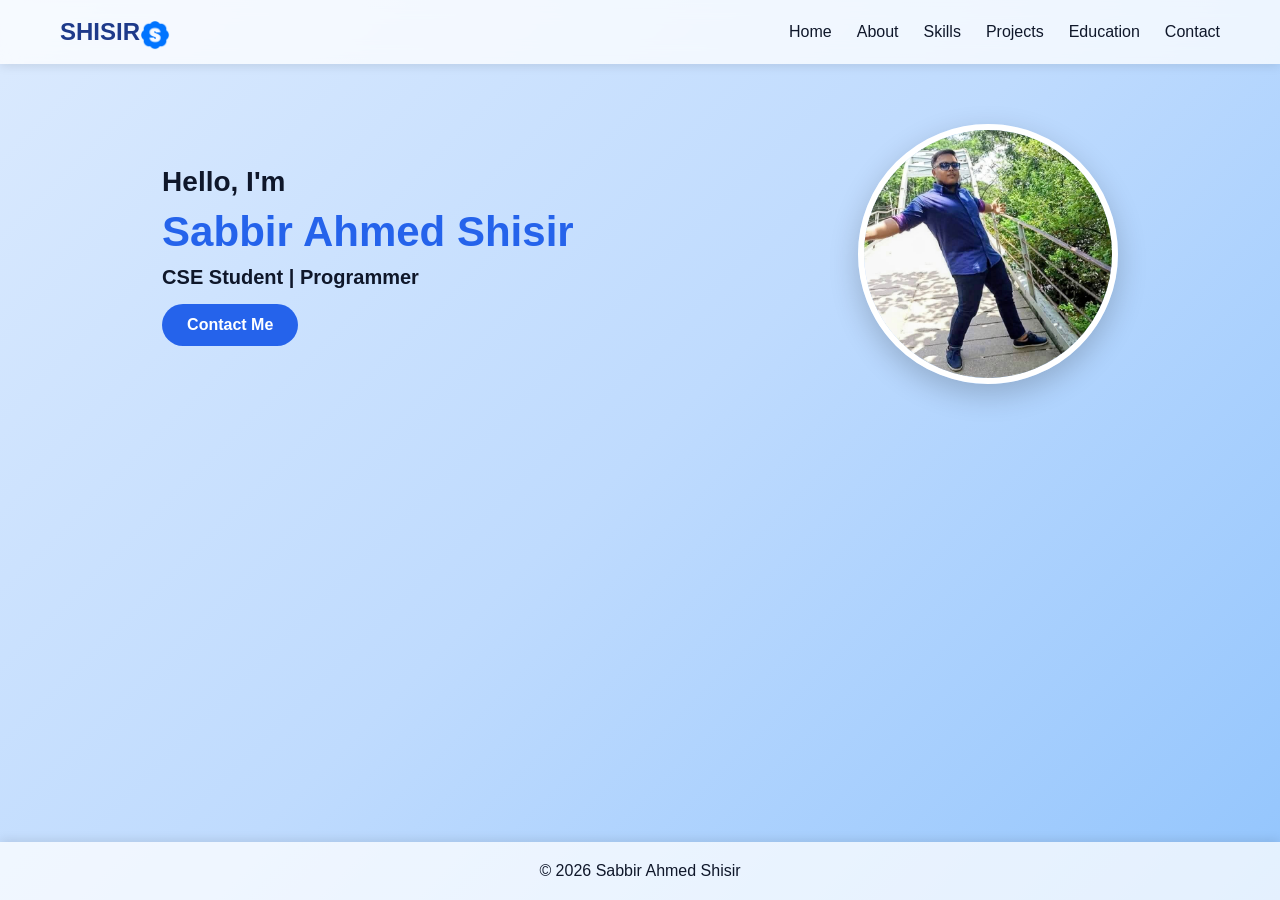
<file: index.html>
<!DOCTYPE html>
<html>
<head>
<title>Sabbir Ahmed Shisir</title>
<meta name="viewport" content="width=device-width, initial-scale=1.0">
<link rel="stylesheet" href="style.css">

<link rel="shortcut icon" href='letter-s.png' type="image/x-icon">
</head>
<!--Used for add hamburger menu -->

<body>

<nav>
    <h2 class="logo">SHISIR</h2>
    <img src="letter-s.png" alt="Logo" class="logo-img" height="50px" width="50px">

    <div class="menu-toggle" id="menu-toggle">
        ☰
    </div>

    <ul id="nav-links">
        <li><a href="index.html">Home</a></li>
        <li><a href="about.html">About</a></li>
        <li><a href="skills.html">Skills</a></li>
        <li><a href="projects.html">Projects</a></li>
        <li><a href="education.html">Education</a></li>
        <li><a href="contact.html">Contact</a></li>
    </ul>
</nav>
<section class="hero">

<div class="hero-text">
<h1>Hello, I'm</h1>
<h2>Sabbir Ahmed Shisir</h2>
<h3>CSE Student | Programmer</h3>
<a href="contact.html">
<button class="btn">Contact Me</button>
</a>
</div>

<div class="hero-img">
<img src="profile.jpeg">
</div>

</section>

<footer class="Ho">
© 2026 Sabbir Ahmed Shisir
</footer>



<script>
    const toggle = document.getElementById("menu-toggle");
    const navLinks = document.getElementById("nav-links");

    toggle.addEventListener("click", function(){
        navLinks.classList.toggle("active");
    });
</script>

</body>

</html>
</file>
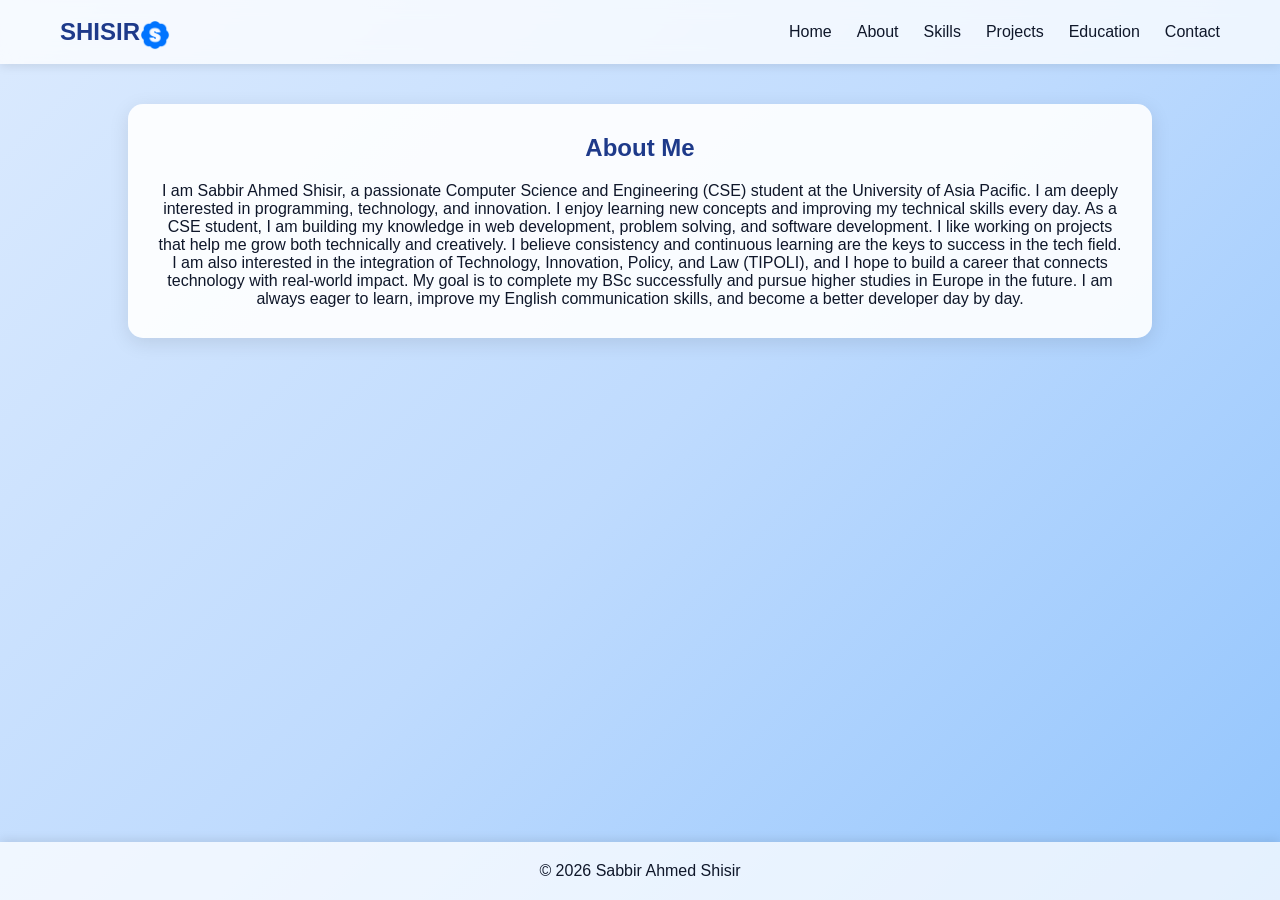
<file: about.html>
<!DOCTYPE html>
<html>
<head>
<title>About | Sabbir</title>
<meta name="viewport" content="width=device-width, initial-scale=1.0">
<link rel="stylesheet" href="style.css">
<link rel="shortcut icon" href='letter-s.png' type="image/x-icon">
</head>
<!--Used for add hamburger menu -->

<body>

<nav>
    <h2 class="logo">SHISIR</h2>
    <img src="letter-s.png" alt="Logo" class="logo-img" height="50px" width="50px">

    <div class="menu-toggle" id="menu-toggle">
        ☰
    </div>

    <ul id="nav-links">
        <li><a href="index.html">Home</a></li>
        <li><a href="about.html">About</a></li>
        <li><a href="skills.html">Skills</a></li>
        <li><a href="projects.html">Projects</a></li>
        <li><a href="education.html">Education</a></li>
        <li><a href="contact.html">Contact</a></li>
    </ul>
</nav>

<section class="card">
<h2>About Me</h2>
I am Sabbir Ahmed Shisir, a passionate Computer Science and Engineering (CSE) student at the University of Asia Pacific. I am deeply interested in programming, technology, and innovation. I enjoy learning new concepts and improving my technical skills every day.

As a CSE student, I am building my knowledge in web development, problem solving, and software development. I like working on projects that help me grow both technically and creatively. I believe consistency and continuous learning are the keys to success in the tech field.

I am also interested in the integration of Technology, Innovation, Policy, and Law (TIPOLI), and I hope to build a career that connects technology with real-world impact.

My goal is to complete my BSc successfully and pursue higher studies in Europe in the future. I am always eager to learn, improve my English communication skills, and become a better developer day by day.
</p>
</section>

<footer class="Ho">
© 2026 Sabbir Ahmed Shisir
</footer>




<script>
    const toggle = document.getElementById("menu-toggle");
    const navLinks = document.getElementById("nav-links");

    toggle.addEventListener("click", function(){
        navLinks.classList.toggle("active");
    });
</script>


</body>

</html>
</file>
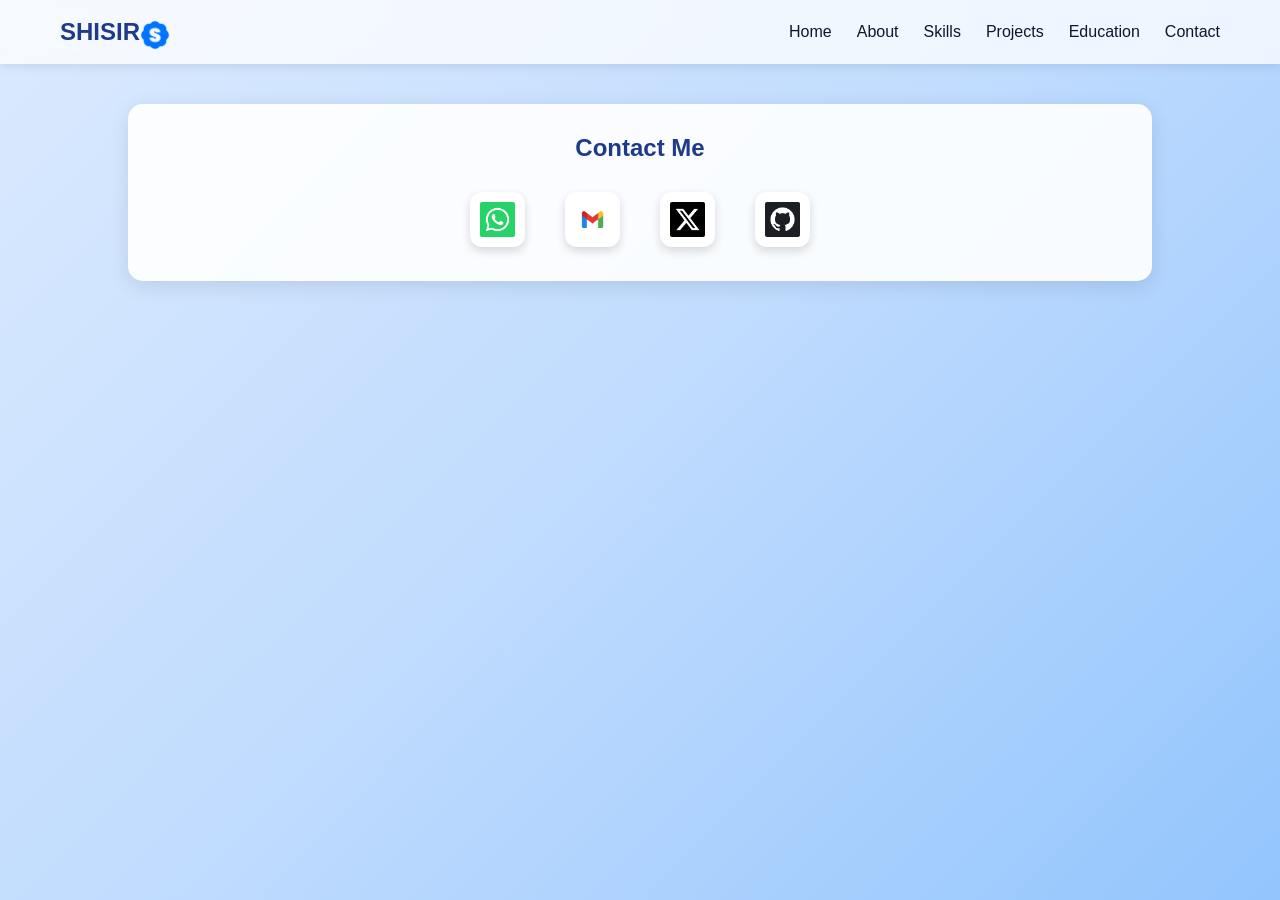
<file: contact.html>
<!DOCTYPE html>
<html>
<head>
<title>Contact | Sabbir</title>
<meta name="viewport" content="width=device-width, initial-scale=1.0">
<link rel="stylesheet" href="style.css">
<link rel="shortcut icon" href='letter-s.png' type="image/x-icon">
</head>

<body>

<nav>
    <h2 class="logo">SHISIR</h2>
    <img src="letter-s.png" alt="Logo" class="logo-img" height="50px" width="50px">

    <div class="menu-toggle" id="menu-toggle">
        ☰
    </div>

    <ul id="nav-links">
        <li><a href="index.html">Home</a></li>
        <li><a href="about.html">About</a></li>
        <li><a href="skills.html">Skills</a></li>
        <li><a href="projects.html">Projects</a></li>
        <li><a href="education.html">Education</a></li>
        <li><a href="contact.html">Contact</a></li>
    </ul>
</nav>

<section class="card">

<h2>Contact Me</h2>

<div class="contact-icons">

<!-- WhatsApp -->
<a href="https://wa.me/8801879544022" target="_blank">
<img src="Whatsapp.png" alt="WhatsApp" height="50">
</a>

<!-- Gmail -->
<a href="mailto:shisir3301@gmail.com" target="_blank">
<img src="Gmail.png" alt="Gmail">
</a>

<!-- Twitter -->
<a href="https://twitter.com/SAS3253301" target="_blank">
<img src="twitter.png" alt="Twitter">
</a>

<!-- GitHub -->
<a href="https://github.com/Shisir163" target="_blank">
<img src="Github.png" alt="GitHub">
</a>

</div>

</section>

<!--Used for add hamburger menu -->
<script>
    const toggle = document.getElementById("menu-toggle");
    const navLinks = document.getElementById("nav-links");

    toggle.addEventListener("click", function(){
        navLinks.classList.toggle("active");
    });
</script>

</body>

</html>
</file>
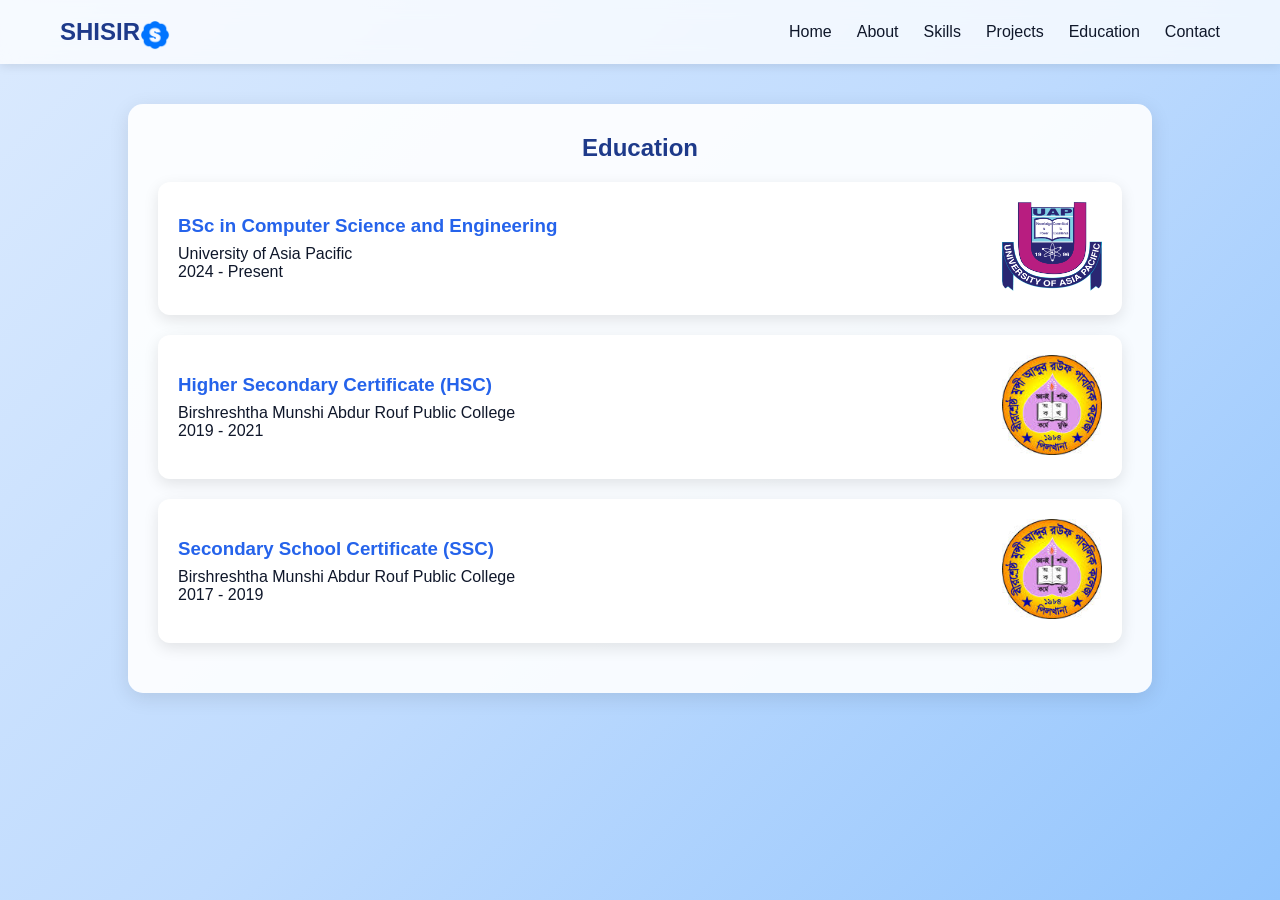
<file: education.html>
<!DOCTYPE html>
<html>
<head>
<title>Education | Sabbir</title>
<meta name="viewport" content="width=device-width, initial-scale=1.0">
<link rel="stylesheet" href="style.css">
<link rel="shortcut icon" href='letter-s.png' type="image/x-icon">
</head>

<body>

<nav>
    <h2 class="logo">SHISIR</h2>
    <img src="letter-s.png" alt="Logo" class="logo-img" height="50px" width="50px">

    <div class="menu-toggle" id="menu-toggle">
        ☰
    </div>

    <ul id="nav-links">
        <li><a href="index.html">Home</a></li>
        <li><a href="about.html">About</a></li>
        <li><a href="skills.html">Skills</a></li>
        <li><a href="projects.html">Projects</a></li>
        <li><a href="education.html">Education</a></li>
        <li><a href="contact.html">Contact</a></li>
    </ul>
</nav>

<section class="card">

<h2>Education</h2>

<div class="edu-box">
    <div class="edu-text">
        <h3>BSc in Computer Science and Engineering</h3>
        <p>University of Asia Pacific</p>
        <p>2024 - Present</p>
    </div>
    <div class="edu-img">
        <a href="https://uap-bd.edu/" target="_blank"><img src="uap.png" alt="UAP"></a>
    </div>
</div>

<div class="edu-box">
    <div class="edu-text">
        <h3>Higher Secondary Certificate (HSC)</h3>
        <p>Birshreshtha Munshi Abdur Rouf Public College</p>
        <p>2019 - 2021</p>
    </div>
    <div class="edu-img">
        <a href="https://www.abdurroufcollege.ac.bd/" target="_blank"><img src="college.png" alt="College"></a>
    </div>
</div>

<div class="edu-box">
    <div class="edu-text">
        <h3>Secondary School Certificate (SSC)</h3>
        <p>Birshreshtha Munshi Abdur Rouf Public College</p>
        <p>2017 - 2019</p>
    </div>
    <div class="edu-img">
       <a href="https://www.abdurroufcollege.ac.bd/" target="_blank"><img src="college.png" alt="School"></a>
    </div>
</div>

</section>

<!--Used for add hamburger menu -->
<script>
    const toggle = document.getElementById("menu-toggle");
    const navLinks = document.getElementById("nav-links");

    toggle.addEventListener("click", function(){
        navLinks.classList.toggle("active");
    });
</script>

</body>
</html>
</file>
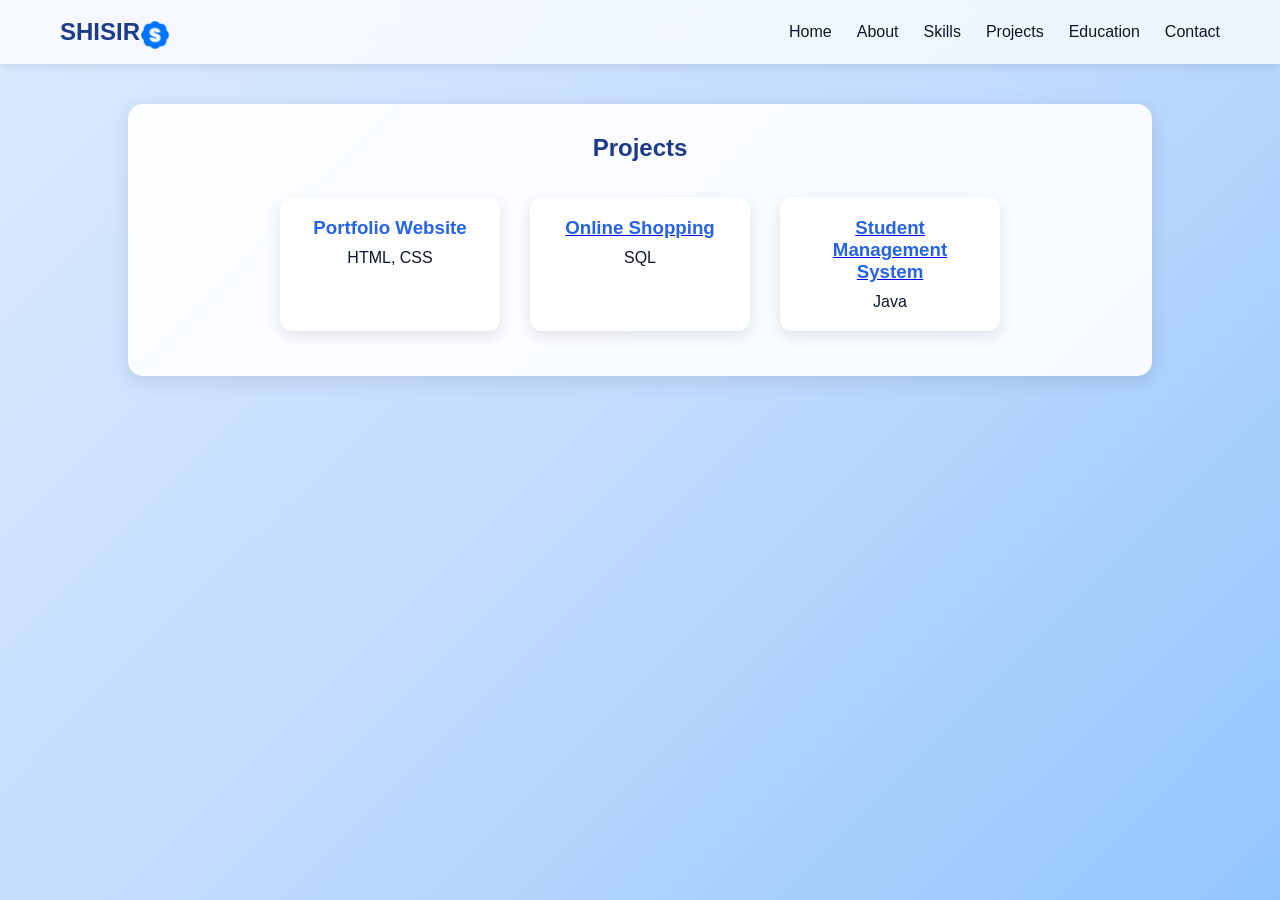
<file: projects.html>
<!DOCTYPE html>
<html>
<head>
<title>Projects | Sabbir</title>
<meta name="viewport" content="width=device-width, initial-scale=1.0">
<link rel="stylesheet" href="style.css">
<link rel="shortcut icon" href='letter-s.png' type="image/x-icon">
</head>

<body>

<nav>
    <h2 class="logo">SHISIR</h2>
    <img src="letter-s.png" alt="Logo" class="logo-img" height="50px" width="50px">

    <div class="menu-toggle" id="menu-toggle">
        ☰
    </div>

    <ul id="nav-links">
        <li><a href="index.html">Home</a></li>
        <li><a href="about.html">About</a></li>
        <li><a href="skills.html">Skills</a></li>
        <li><a href="projects.html">Projects</a></li>
        <li><a href="education.html">Education</a></li>
        <li><a href="contact.html">Contact</a></li>
    </ul>
</nav>

<section class="card">

<h2>Projects</h2>

<div class="projects">

<div class="project">
<h3>Portfolio Website</h3>
<p>HTML, CSS</p>
</div>

<div class="project">
<a href="https://github.com/Shisir163/Online-shopping-management-system" target="_blank"><h3>Online Shopping</h3></a>
<p>SQL</p>
</div>

<div class="project">

<a href="https://github.com/Shisir163/Student-Management-System" target="_blank"><h3>Student Management System</h3></a>
<p>Java</p>
</div>

</div>

</section>

<!--Used for add hamburger menu -->
<script>
    const toggle = document.getElementById("menu-toggle");
    const navLinks = document.getElementById("nav-links");

    toggle.addEventListener("click", function(){
        navLinks.classList.toggle("active");
    });
</script>

</body>
</html>
</file>
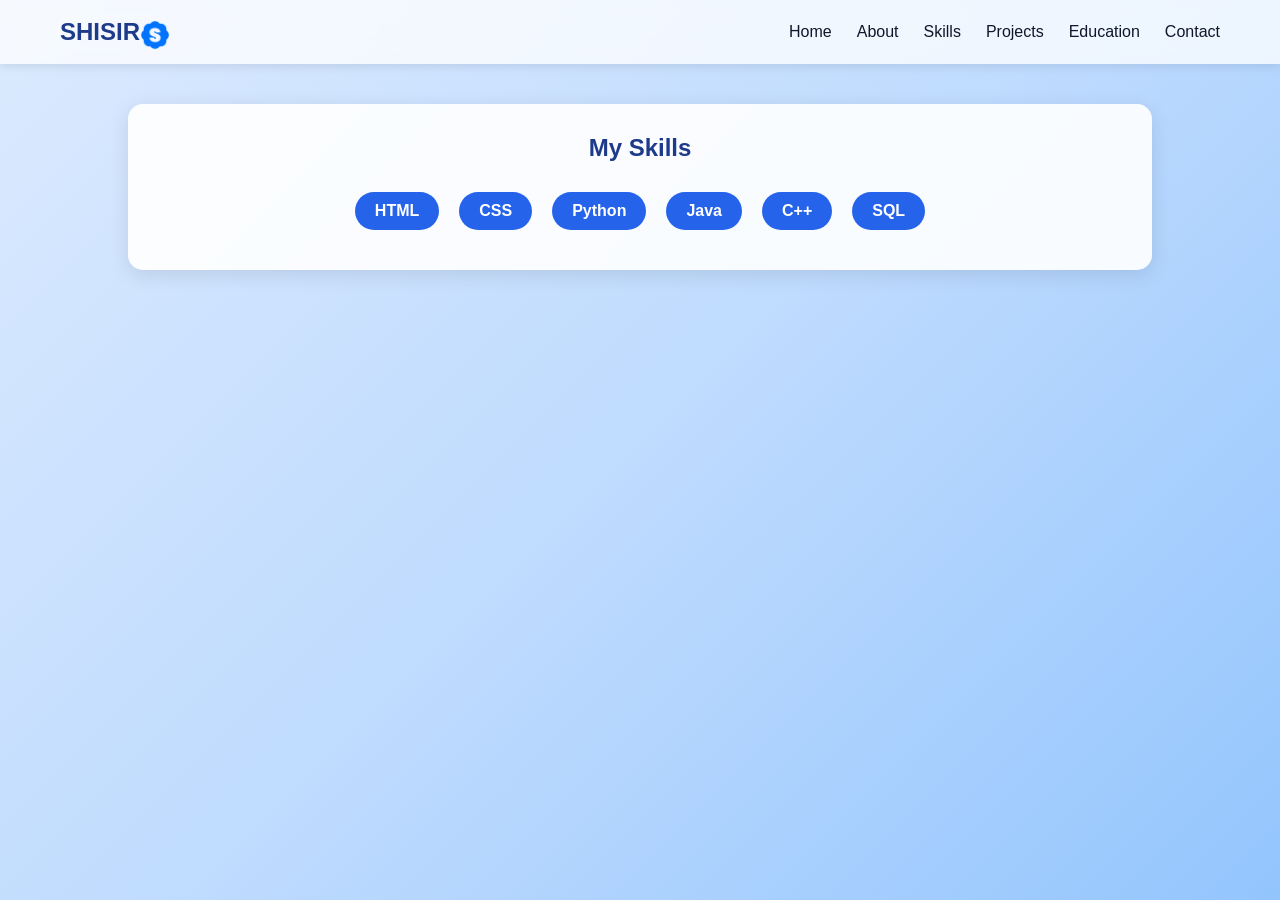
<file: skills.html>
<!DOCTYPE html>
<html>
<head>
<title>Skills | Sabbir</title>
<meta name="viewport" content="width=device-width, initial-scale=1.0">
<link rel="stylesheet" href="style.css">
<link rel="shortcut icon" href='letter-s.png' type="image/x-icon">
</head>

<body>

<nav>
    <h2 class="logo">SHISIR</h2>
    <img src="letter-s.png" alt="Logo" class="logo-img" height="50px" width="50px">

    <div class="menu-toggle" id="menu-toggle">
        ☰
    </div>

    <ul id="nav-links">
        <li><a href="index.html">Home</a></li>
        <li><a href="about.html">About</a></li>
        <li><a href="skills.html">Skills</a></li>
        <li><a href="projects.html">Projects</a></li>
        <li><a href="education.html">Education</a></li>
        <li><a href="contact.html">Contact</a></li>
    </ul>
</nav>

<section class="card">
<h2>My Skills</h2>

<div class="skills-container">
<div class="skill">HTML</div>
<div class="skill">CSS</div>
<div class="skill">Python</div>
<div class="skill">Java</div>
<div class="skill">C++</div>
<div class="skill">SQL</div>
</div>

</section>

<!--Used for add hamburger menu -->
<script>
    const toggle = document.getElementById("menu-toggle");
    const navLinks = document.getElementById("nav-links");

    toggle.addEventListener("click", function(){
        navLinks.classList.toggle("active");
    });
</script>

</body>
</html>
</file>
<file: style.css>
/* =========================
   RESET
========================= */
*{
    margin:0;
    padding:0;
    box-sizing:border-box;
    font-family:"Segoe UI", Arial, sans-serif;
}

/* =========================
   BODY
========================= */
body{
    background: linear-gradient(135deg, rgb(219, 234, 254), rgb(191, 219, 254), rgb(147, 197, 253));
    color:rgb(15, 23, 42);
    min-height:100vh;
}

/* =========================
   NAVBAR
========================= */
nav{
    display:flex;
    justify-content:space-between;
    align-items:center;
    padding:18px 60px;
    background:rgba(255,255,255,0.75);
    backdrop-filter:blur(10px);
    box-shadow:0 2px 10px rgba(0,0,0,0.1);
}

.logo{
    font-size:24px;
    font-weight:bold;
    color:rgb(30, 58, 138);
}

.logo-img{
   justify-content: left;
   align-items: left;
   position: absolute;
   left: 140px;
   top: 20px;
   height: 30px;
   width: 30px;
}

nav ul{
    list-style:none;
    display:flex;
}

nav ul li{
    margin-left:25px;
}

nav ul li a{
    text-decoration:none;
    color:#0f172a;
    font-weight:500;
    transition:0.3s;
}

nav ul li a:hover{
    color:#2563eb;
}

/* =========================
   HERO SECTION
========================= */
.hero{
    display:flex;
    justify-content:space-around;
    align-items:center;
    padding:60px 20px;
    flex-wrap:wrap;
   position: relative;
}

.hero-text{
    max-width:500px;
}

.hero-text h1{
    font-size:28px;
}

.hero-text h2{
    font-size:42px;
    color:rgb(37, 99, 235);
    margin:10px 0;
}

.hero-text h3{
    font-size:20px;
    margin-bottom:15px;
}

/* =========================
   BUTTON
========================= */
.btn{
    padding:12px 25px;
    border:none;
    background:rgb(37, 99, 235);
    color:white;
    font-size:16px;
    font-weight:bold;
    border-radius:25px;
    cursor:pointer;
    transition:0.3s;
}

.btn:hover{
    background:#1e40af;
    transform:scale(1.05);
}

/* =========================
   PROFILE IMAGE
========================= */
.hero-img img{
    width:260px;
    border-radius:80%;
    border:6px solid white;
    box-shadow:0 10px 30px rgba(0,0,0,0.2);
    transition:0.3s;
}

.hero-img img:hover{
    transform:scale(1.05);
}

/* =========================
   CARD SECTION
========================= */
.card{
    background:rgba(255,255,255,0.9);
    width:80%;
    margin:40px auto;
    padding:30px;
    border-radius:15px;
    box-shadow:0 5px 20px rgba(0,0,0,0.1);
    text-align:center;
   position:relative;
}

.card h2{
    margin-bottom:20px;
    color:#1e3a8a;
}

/* =========================
   SKILLS
========================= */
.skills-container{
    display:flex;
    justify-content:center;
    flex-wrap:wrap;
}

.skill{
    background:#2563eb;
    color:white;
    padding:10px 20px;
    margin:10px;
    border-radius:20px;
    font-weight:bold;
    transition:0.3s;
}

.skill:hover{
    background:#1e40af;
    transform:scale(1.1);
}

/* =========================
   PROJECTS
========================= */
.projects{
    display:flex;
    justify-content:center;
    flex-wrap:wrap;
}

.project{
    background:white;
    padding:20px;
    margin:15px;
    border-radius:12px;
    width:220px;
    box-shadow:0 5px 15px rgba(0,0,0,0.1);
    transition:0.3s;
}

.project:hover{
    transform:translateY(-10px);
    box-shadow:0 10px 25px rgba(0,0,0,0.2);
}

.project h3{
    color:#2563eb;
    margin-bottom:10px;
}

/* =========================
   EDUCATION SECTION
========================= */
.edu-box{
    display:flex;
    justify-content:space-between;
    align-items:center;
    background:white;
    margin:20px 0;
    padding:20px;
    border-radius:12px;
    box-shadow:0 5px 15px rgba(0,0,0,0.1);
    transition:0.3s;
}

.edu-box:hover{
    transform:translateY(-5px);
    box-shadow:0 10px 25px rgba(0,0,0,0.2);
}

.edu-text{
    width:70%;
    text-align:left;
}

.edu-text h3{
    color:#2563eb;
    margin-bottom:8px;
}

.edu-img{
    width:30%;
    text-align:right;
}

.edu-img img{
    width:100px;
    height:auto;
    border-radius:10px;
}

/* =========================
   CONTACT ICONS
========================= */
.contact-icons{
    display:flex;
    justify-content:center;
    align-items:center;
    gap:40px;
    margin-top:30px;
    flex-wrap:wrap;
}

.contact-icons img{
    width:55px;
    height:55px;
    padding:10px;
    border-radius:12px;
    background:white;
    box-shadow:0 4px 10px rgba(0,0,0,0.15);
    transition:all 0.3s ease;
}

.contact-icons img:hover{
    transform:translateY(-8px) scale(1.15);
    box-shadow:0 10px 20px rgba(37,99,235,0.4);
    background:#eff6ff;
}

/* =========================
   FOOTER
========================= */
footer{
    text-align:center;
    padding:20px;
    margin-top: 268px;
    background:rgba(255,255,255,0.75);
    font-weight:500;
    box-shadow:0 -2px 10px rgba(0,0,0,0.1);
    position: absolute;
     bottom: 0;
     width: 100%;
}

.Ho{
text-align:center;
    padding:20px;
    margin-top: 285px;
    background:rgba(255,255,255,0.75);
    font-weight:500;
    box-shadow:0 -2px 10px rgba(0,0,0,0.1);
    position:absolute;

}


/* =========================
   RESPONSIVE DESIGN
========================= */
@media(max-width:768px){

    nav{
        flex-direction:column;
        padding:15px;
    }

    nav ul{
        margin-top:10px;
        flex-wrap:wrap;
        justify-content:center;
    }

    .hero{
        flex-direction:column;
        text-align:center;
    }

    .hero-img{
        margin-top:20px;
    }

    .card{
        width:95%;
    }

    .edu-box{
        flex-direction:column;
        text-align:center;
    }

    .edu-text{
        width:100%;
        text-align:center;
    }

    .edu-img{
        width:100%;
        margin-top:15px;
        text-align:center;
    }
}

/* =========================
   EXTRA RESPONSIVE FIX
========================= */

@media (max-width: 768px){

    nav{
        padding:15px 20px;
    }

    nav ul li{
        margin:8px 12px;
    }

    .hero-text h2{
        font-size:32px;
    }

    .hero-text h1{
        font-size:22px;
    }

    .hero-text h3{
        font-size:18px;
    }

    .project{
        width:90%;
        max-width:320px;
    }

    .edu-img img{
        width:80px;
    }

    .hero-img img{
        width:200px;
    }
}

/* =========================
   HAMBURGER MENU
========================= */

.menu-toggle{
    display:none;
    font-size:28px;
    cursor:pointer;
}

/* Mobile */
@media (max-width:768px){

    .menu-toggle{
        display:block;
    }

    nav{
        flex-direction:column;
        align-items:flex-start;
    }

    #nav-links{
        display:none;
        width:100%;
        flex-direction:column;
        margin-top:10px;
    }

    #nav-links li{
        margin:10px 0;
    }

    #nav-links.active{
        display:flex;
    }

}
</file>
